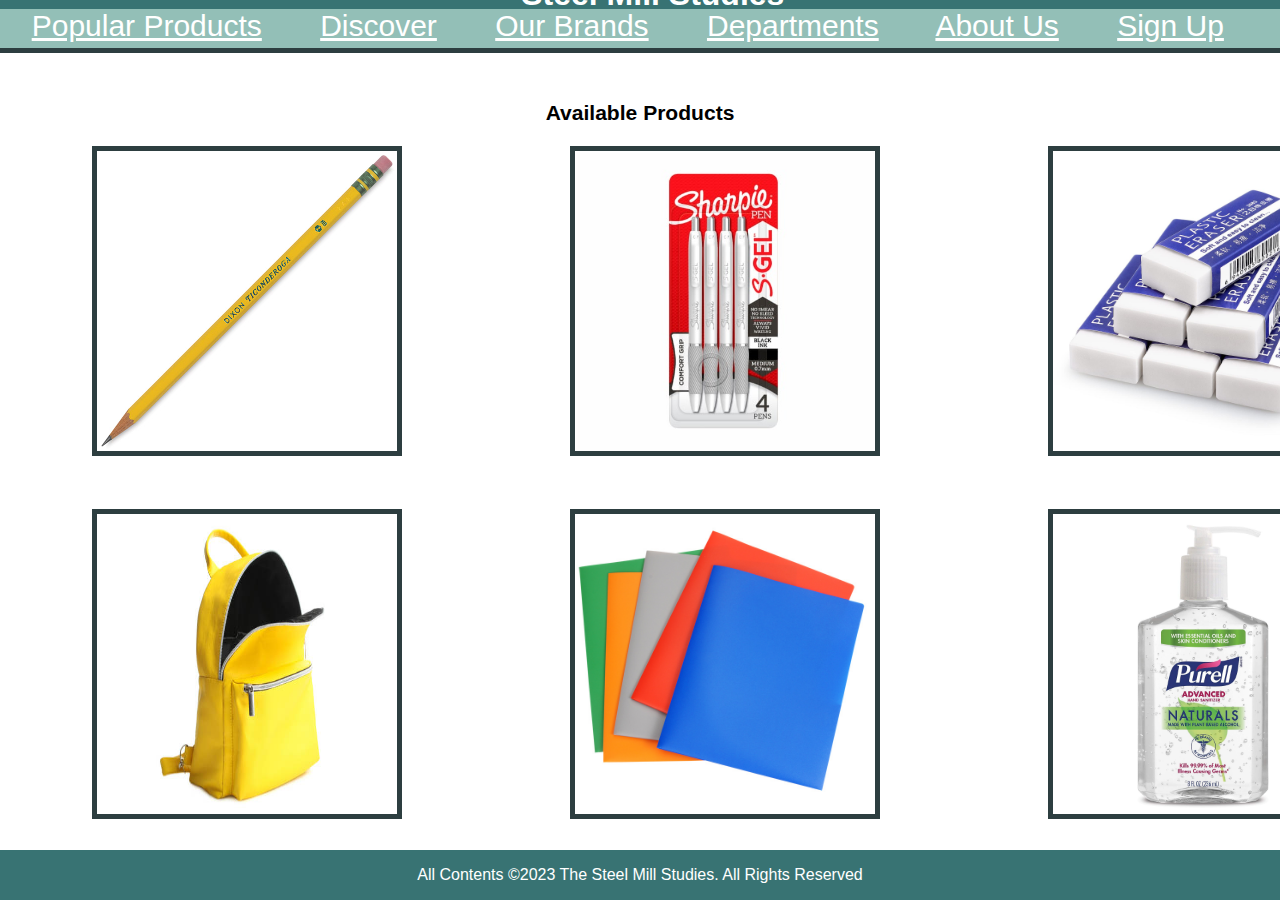
<file: index.html>
<!DOCTYPE html>
<html lang="en">
<head>
    <meta charset="UTF-8">
    <meta name="viewport" content="width=device-width, initial-scale=1.0">
    <title>Homepage</title>
    <link rel="stylesheet" href="style.css">
</head>
<body>
    <div class="topContainer">
        <h1>
            Steel Mill Studies
        </h1>   
        <nav>
            <a href="index.html">Popular Products</a>
            <a href="index.html">Discover</a>
            <a href=”#”>Our Brands</a>
            <a href=”#”>Departments</a>
            <a href=”#”>About Us</a>
            <a href="signUp.html">Sign Up</a>
        </nav>
    </div>
    <div class="contents">
        <h3> Available Products</h3>
        <div class="listings">
            <div class="product-card-front">
                <a href="pencilProduct.html">
                    <img src="images/product - pencil.jpg" style="width:300px;height:300px;">
                </a>
            </div>
            <div class="product-card-front">
                <img src="images/product - sharpies.jpg" style="width:300px;height:300px;">
            </div>
            <div class="product-card-front">
                <img src="images/product - erasers.jpg" style="width:300px;height:300px;">
            </div>
        </div>
        <div class="listings">
            <div class="product-card-front">
                <img src="images/product - backpack.jpg" style="width:300px;height:300px;">
            </div>
            <div class="product-card-front">
                <img src="images/product - folders.jpg" style="width:300px;height:300px;">
            </div>
            <div class="product-card-front">
                <img src="images/product - sanitizer.jpg" style="width:300px;height:300px;">
            </div>
        </div>
    </div>
    
    <footer>
        <p>All Contents ©2023 The Steel Mill Studies. All Rights Reserved</p>
    </footer>
</body>
</html>
</file>
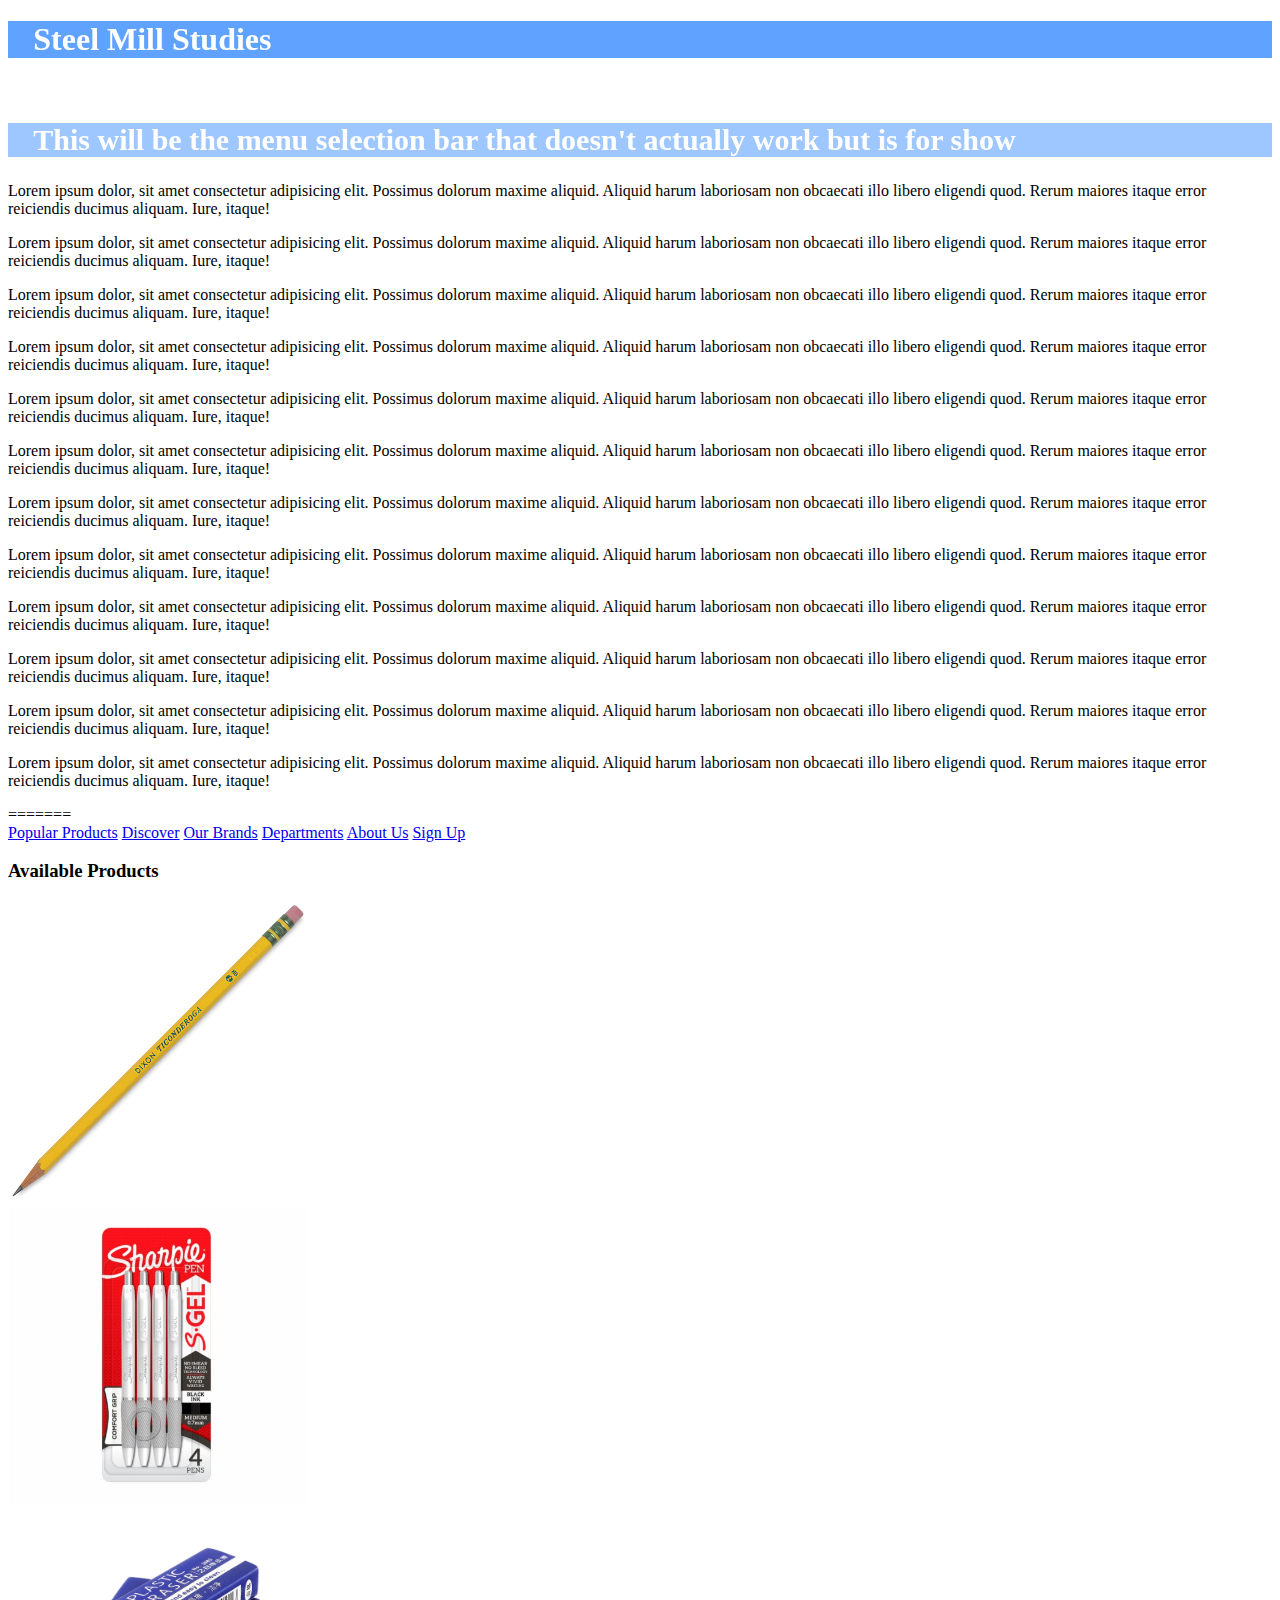
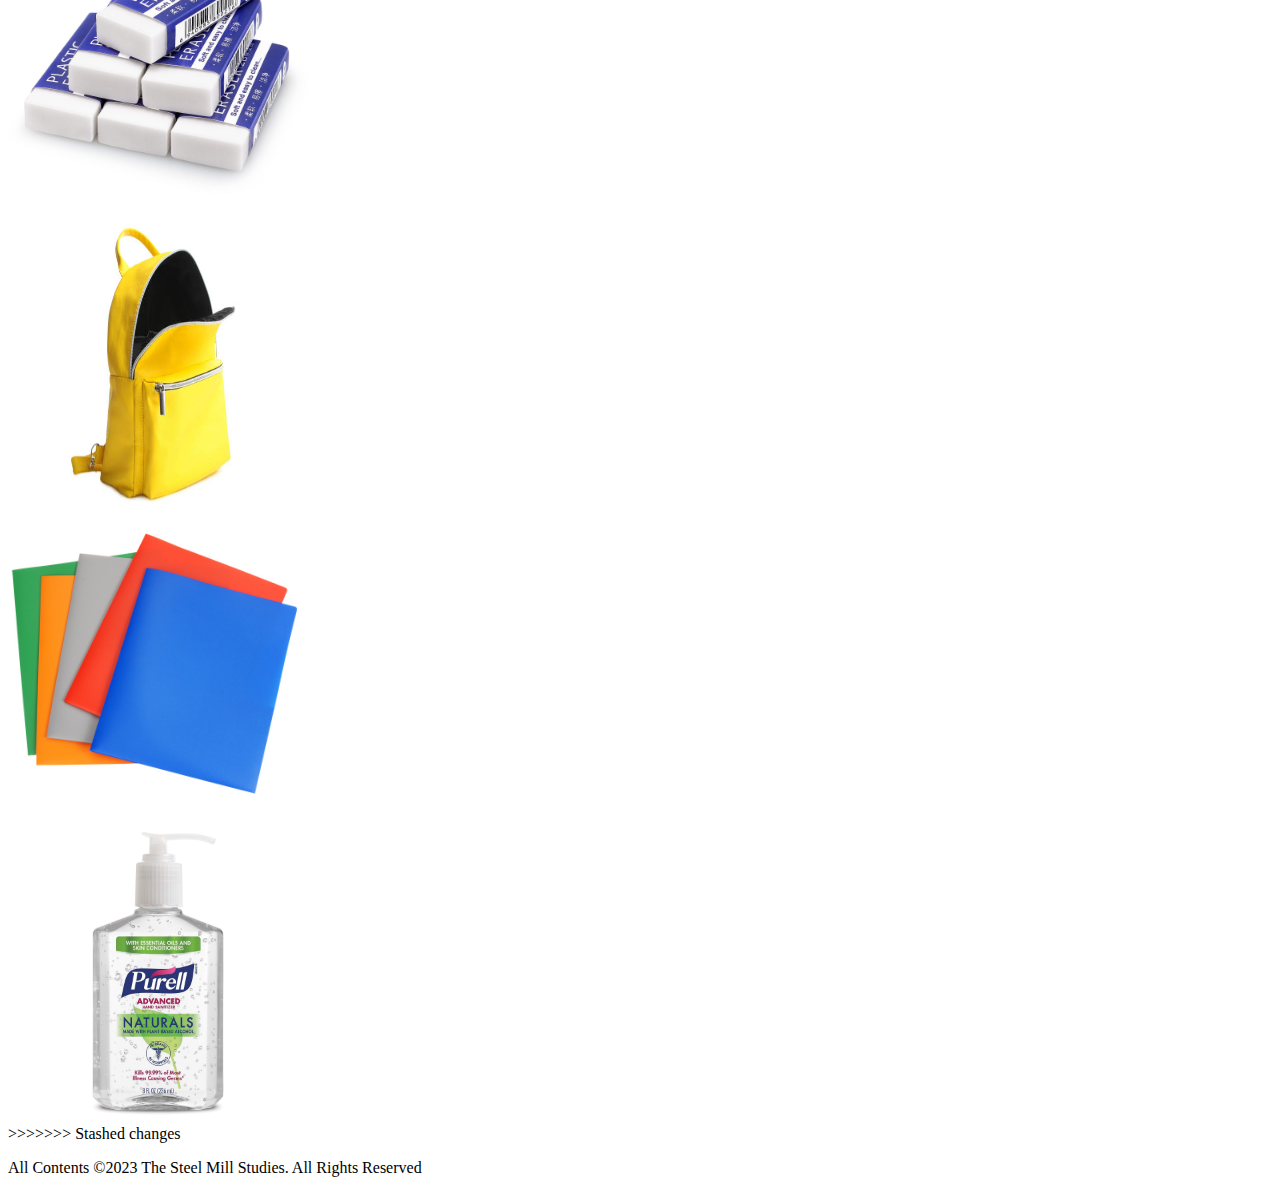
<file: homepage.html>
<!DOCTYPE html>
<html lang="en">
<head>
    <meta charset="UTF-8">
    <meta name="viewport" content="width=device-width, initial-scale=1.0">
    <title>Homepage</title>
    <style>
        body {
            margin-bottom: 16px;
            color: black;
            font-family: Times, "Times New Roman", Georgia, serif;
        }
        .topContainer {
            width: 100%;
            color: white;
            text-indent: 2%;
            top: 0;
            position: sticky;
        }
        h1 {
            font-size: xx-large;
            background-color: rgb(96, 162, 255);
        }
        h2 {
            font-size: 30px;
            background-color: rgb(159, 199, 255);
        }
        footer {
            
        }
    </style>
    <script></script>
</head>
<body>
    <div class="topContainer">
        <h1>
            Steel Mill Studies
        </h1>   
<<<<<<< Updated upstream
        <h2>
            This will be the menu selection bar that doesn't actually work but is for show
        </h2>
    </div>
    <p>Lorem ipsum dolor, sit amet consectetur adipisicing elit. Possimus dolorum maxime aliquid. Aliquid harum laboriosam non obcaecati illo libero eligendi quod. Rerum maiores itaque error reiciendis ducimus aliquam. Iure, itaque!</p>
    <p>Lorem ipsum dolor, sit amet consectetur adipisicing elit. Possimus dolorum maxime aliquid. Aliquid harum laboriosam non obcaecati illo libero eligendi quod. Rerum maiores itaque error reiciendis ducimus aliquam. Iure, itaque!</p>
    <p>Lorem ipsum dolor, sit amet consectetur adipisicing elit. Possimus dolorum maxime aliquid. Aliquid harum laboriosam non obcaecati illo libero eligendi quod. Rerum maiores itaque error reiciendis ducimus aliquam. Iure, itaque!</p>
    <p>Lorem ipsum dolor, sit amet consectetur adipisicing elit. Possimus dolorum maxime aliquid. Aliquid harum laboriosam non obcaecati illo libero eligendi quod. Rerum maiores itaque error reiciendis ducimus aliquam. Iure, itaque!</p>
    <p>Lorem ipsum dolor, sit amet consectetur adipisicing elit. Possimus dolorum maxime aliquid. Aliquid harum laboriosam non obcaecati illo libero eligendi quod. Rerum maiores itaque error reiciendis ducimus aliquam. Iure, itaque!</p>
    <p>Lorem ipsum dolor, sit amet consectetur adipisicing elit. Possimus dolorum maxime aliquid. Aliquid harum laboriosam non obcaecati illo libero eligendi quod. Rerum maiores itaque error reiciendis ducimus aliquam. Iure, itaque!</p>
    <p>Lorem ipsum dolor, sit amet consectetur adipisicing elit. Possimus dolorum maxime aliquid. Aliquid harum laboriosam non obcaecati illo libero eligendi quod. Rerum maiores itaque error reiciendis ducimus aliquam. Iure, itaque!</p>
    <p>Lorem ipsum dolor, sit amet consectetur adipisicing elit. Possimus dolorum maxime aliquid. Aliquid harum laboriosam non obcaecati illo libero eligendi quod. Rerum maiores itaque error reiciendis ducimus aliquam. Iure, itaque!</p>
    <p>Lorem ipsum dolor, sit amet consectetur adipisicing elit. Possimus dolorum maxime aliquid. Aliquid harum laboriosam non obcaecati illo libero eligendi quod. Rerum maiores itaque error reiciendis ducimus aliquam. Iure, itaque!</p>
    <p>Lorem ipsum dolor, sit amet consectetur adipisicing elit. Possimus dolorum maxime aliquid. Aliquid harum laboriosam non obcaecati illo libero eligendi quod. Rerum maiores itaque error reiciendis ducimus aliquam. Iure, itaque!</p>
    <p>Lorem ipsum dolor, sit amet consectetur adipisicing elit. Possimus dolorum maxime aliquid. Aliquid harum laboriosam non obcaecati illo libero eligendi quod. Rerum maiores itaque error reiciendis ducimus aliquam. Iure, itaque!</p>
    <p>Lorem ipsum dolor, sit amet consectetur adipisicing elit. Possimus dolorum maxime aliquid. Aliquid harum laboriosam non obcaecati illo libero eligendi quod. Rerum maiores itaque error reiciendis ducimus aliquam. Iure, itaque!</p>
=======
        <nav>
            <a href="homepage.html">Popular Products</a>
            <a href="homepage.html">Discover</a>
            <a href=”#”>Our Brands</a>
            <a href=”#”>Departments</a>
            <a href=”#”>About Us</a>
            <a href="signUp.html">Sign Up</a>
        </nav>
    </div>
    <div class="contents">
        <h3> Available Products</h3>
        <div class="listings">
            <div class="product-card-front">
                <a href="pencilProduct.html">
                    <img src="images/product - pencil.jpg" style="width:300px;height:300px;">
                </a>
            </div>
            <div class="product-card-front">
                <img src="images/product - sharpies.jpg" style="width:300px;height:300px;">
            </div>
            <div class="product-card-front">
                <img src="images/product - erasers.jpg" style="width:300px;height:300px;">
            </div>
        </div>
        <div class="listings">
            <div class="product-card-front">
                <img src="images/product - backpack.jpg" style="width:300px;height:300px;">
            </div>
            <div class="product-card-front">
                <img src="images/product - folders.jpg" style="width:300px;height:300px;">
            </div>
            <div class="product-card-front">
                <img src="images/product - sanitizer.jpg" style="width:300px;height:300px;">
            </div>
        </div>
    </div>
    
>>>>>>> Stashed changes
    <footer>
        <p>All Contents ©2023 The Steel Mill Studies. All Rights Reserved</p>
    </footer>
</body>
</html>
</file>
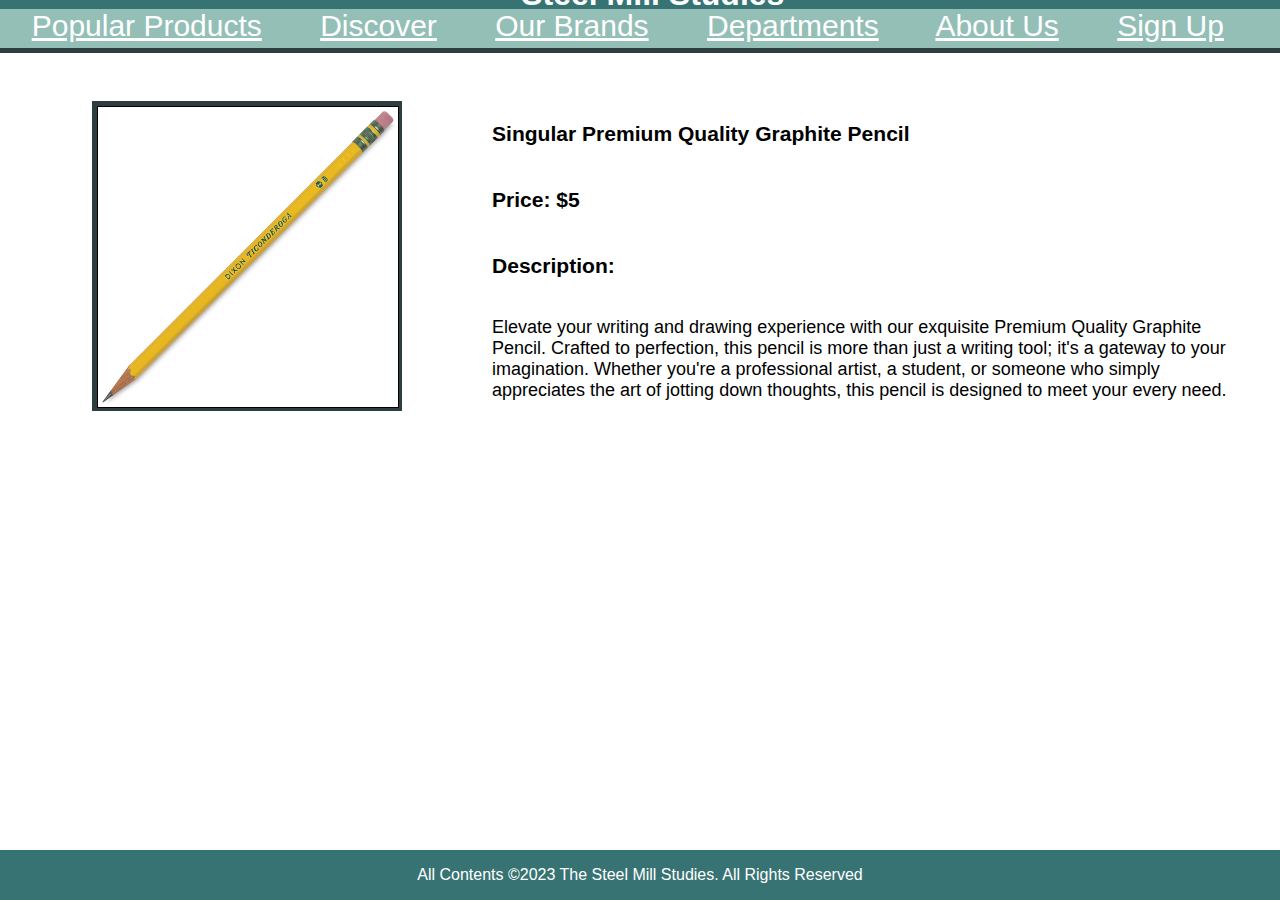
<file: pencilProduct.html>
<!DOCTYPE html>
<html lang="en">
<head>
    <meta charset="UTF-8">
    <meta name="viewport" content="width=device-width, initial-scale=1.0">
    <title>Homepage</title>
    <link rel="stylesheet" href="style.css">
</head>
<body>
    <div class="topContainer">
        <h1>
            Steel Mill Studies
        </h1>   
        <nav>
            <a href="index.html">Popular Products</a>
            <a href="index.html">Discover</a>
            <a href=”#”>Our Brands</a>
            <a href=”#”>Departments</a>
            <a href=”#”>About Us</a>
            <a href="signUp.html">Sign Up</a>
        </nav>
    </div>
    <div class="contents">
        <div class="listings">
            <div class="product-card-front">
                <img src="images/product - pencil.jpg" style="width:300px;height:300px; border: 1px solid black;">
            </div>  
            <div class="productDescription">
                <h3>Singular Premium Quality Graphite Pencil</h3>
                <h3>Price: $5</h3>
                <h3>Description:</h3>
                <p>Elevate your writing and drawing experience with our exquisite Premium Quality Graphite Pencil. Crafted to perfection, this pencil is more than just a writing tool; it's a gateway to your imagination. Whether you're a professional artist, a student, or someone who simply appreciates the art of jotting down thoughts, this pencil is designed to meet your every need.</p> 
            </div>
        </div>
    </div>
    
    <footer>
        <p>All Contents ©2023 The Steel Mill Studies. All Rights Reserved</p>
    </footer>
</body>
</html>
</file>
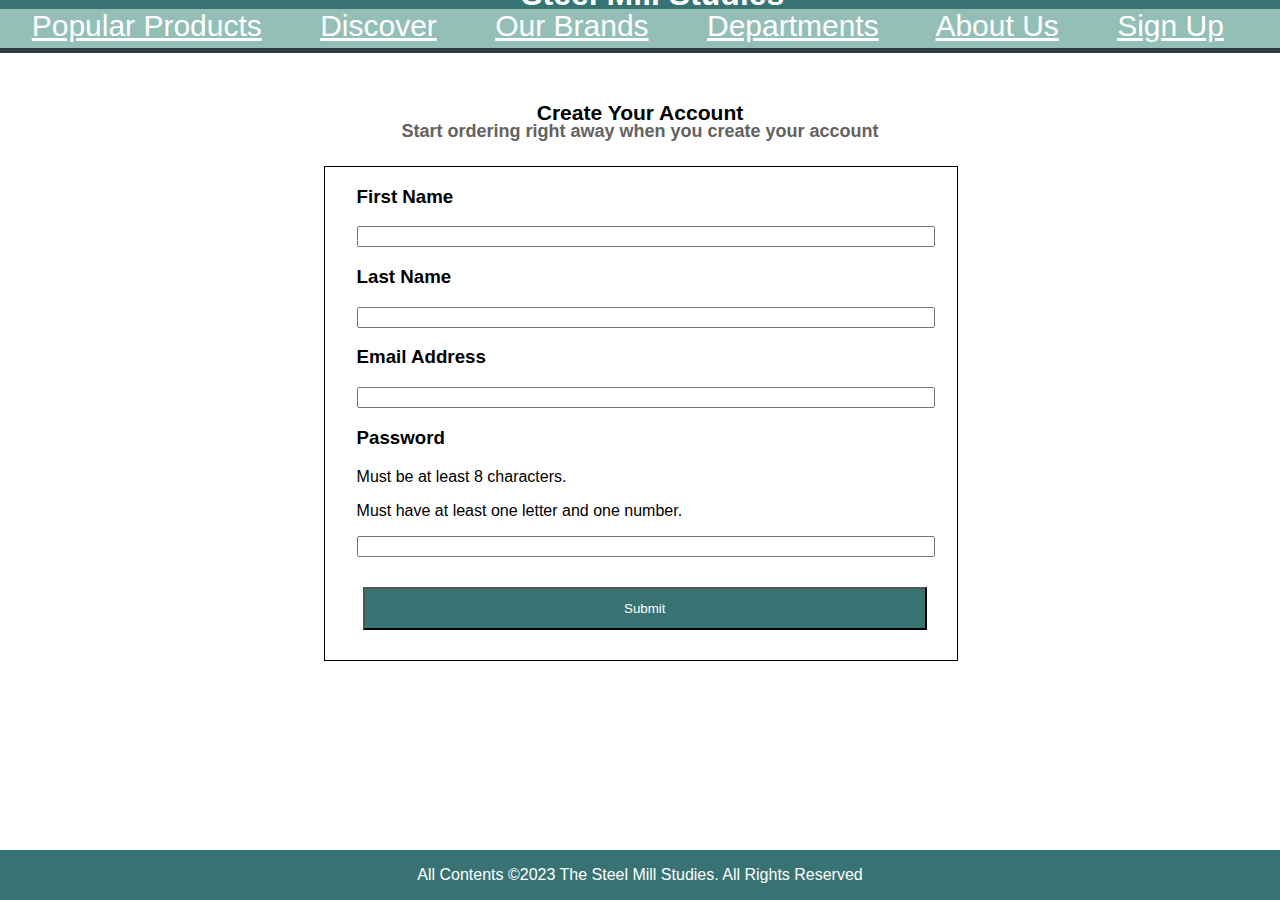
<file: signUp.html>
<!DOCTYPE html>
<html lang="en">
<head>
    <meta charset="UTF-8">
    <meta name="viewport" content="width=device-width, initial-scale=1.0">
    <title>SignUp</title>
    <link rel="stylesheet" href="style.css">
</head>
<body>
    <div class="topContainer">
        <h1>
            Steel Mill Studies
        </h1>   
        <nav>
            <a href="index.html">Popular Products</a>
            <a href="index.html">Discover</a>
            <a href=”#”>Our Brands</a>
            <a href=”#”>Departments</a>
            <a href=”#”>About Us</a>
            <a href="signUp.html">Sign Up</a>
        </nav>
    </div>
    <div class="contents">
        <h3>Create Your Account</h3>
        <h4 style="margin-top: -2%; color: rgb(98, 98, 98);">Start ordering right away when you create your account</h4>
    </div>
    <div class="midContainer">
        <div class="midFormatting">
            <h3>First Name</h3>
            <input type="text" id="inputField" name="inputField">
            <h3>Last Name</h3>
            <input type="text" id="inputField" name="inputField">
            <h3>Email Address</h3>
            <input type="text" id="inputField" name="inputField">
            <h3>Password</h3>
            <p>Must be at least 8 characters.</p>
            <p>Must have at least one letter and one number.</p>
            <input type="text" id="inputField" name="inputField">
            <input type="submit">
        </div>
        
    </div>
    <footer>
        <p>All Contents ©2023 The Steel Mill Studies. All Rights Reserved</p>
    </footer>
</body>
</html>
</file>
<file: style.css>
body {
    margin-bottom: 16px;
    color: black;
    font-family: Arial, Helvetica, sans-serif
}
.topContainer {
    text-align: center;
    width: 100%;
    color: white;
    text-indent: 2%;
    top: -5%;
    left: 0;
    position: fixed;
    box-sizing: border-box;
    background-color: white;
    z-index: 1;
}
.midContainer {
    width: 50%;
    position: relative;
    margin-left: 25%;
    border: 1px solid black;
}
.midFormatting {
    margin-left: 5%;
}

h1 {
    font-size: xx-large;
    background-color: #387373;
}
nav {
    margin-top: -2%;
    font-size: 30px;
    background-color: #93BFB7;
    padding-bottom: 5px;
    border-bottom: 5px solid #2D3E40;
}
a {
    padding-right: 50px;
    color: white;
}
.contents {
    text-align: center;
    font-size: large;
    margin-top: 8%;
}
.listings {
    background-color: transparent;
    width: 300px;
    height: 300px;
    margin-bottom: 5%;
    position: relative;
    display: flex;
    flex-direction: column;
    flex-wrap: wrap;
}
.product-card-front {
    width: 100%;
    height: 100%;
    border: 5px solid #2D3E40;
    margin-right: 28%;
    margin-left: 28%;
    margin-bottom: 5%;
}
.productDescription {
    display: grid;
    width: 750px;
    height: 750px;
    grid-template-columns: auto ;
    grid-template-rows: auto auto;
    text-align: left;
    padding-left: 2%;
}
input[type=text]{
    width: 95%;
}
input[type=submit]{
    margin-top: 5%;
    margin-bottom: 5%;
    margin-left: 1%;
    width: 94%;
    padding: 2%;
    color: white;
    background-color: #387373;
}
footer {
    width: 100%;
    height: 50px;
    bottom: 0%;
    left: 0%;
    position: fixed;
    color: white;
    text-align: center;
    background-color: #387373;
}
</file>
